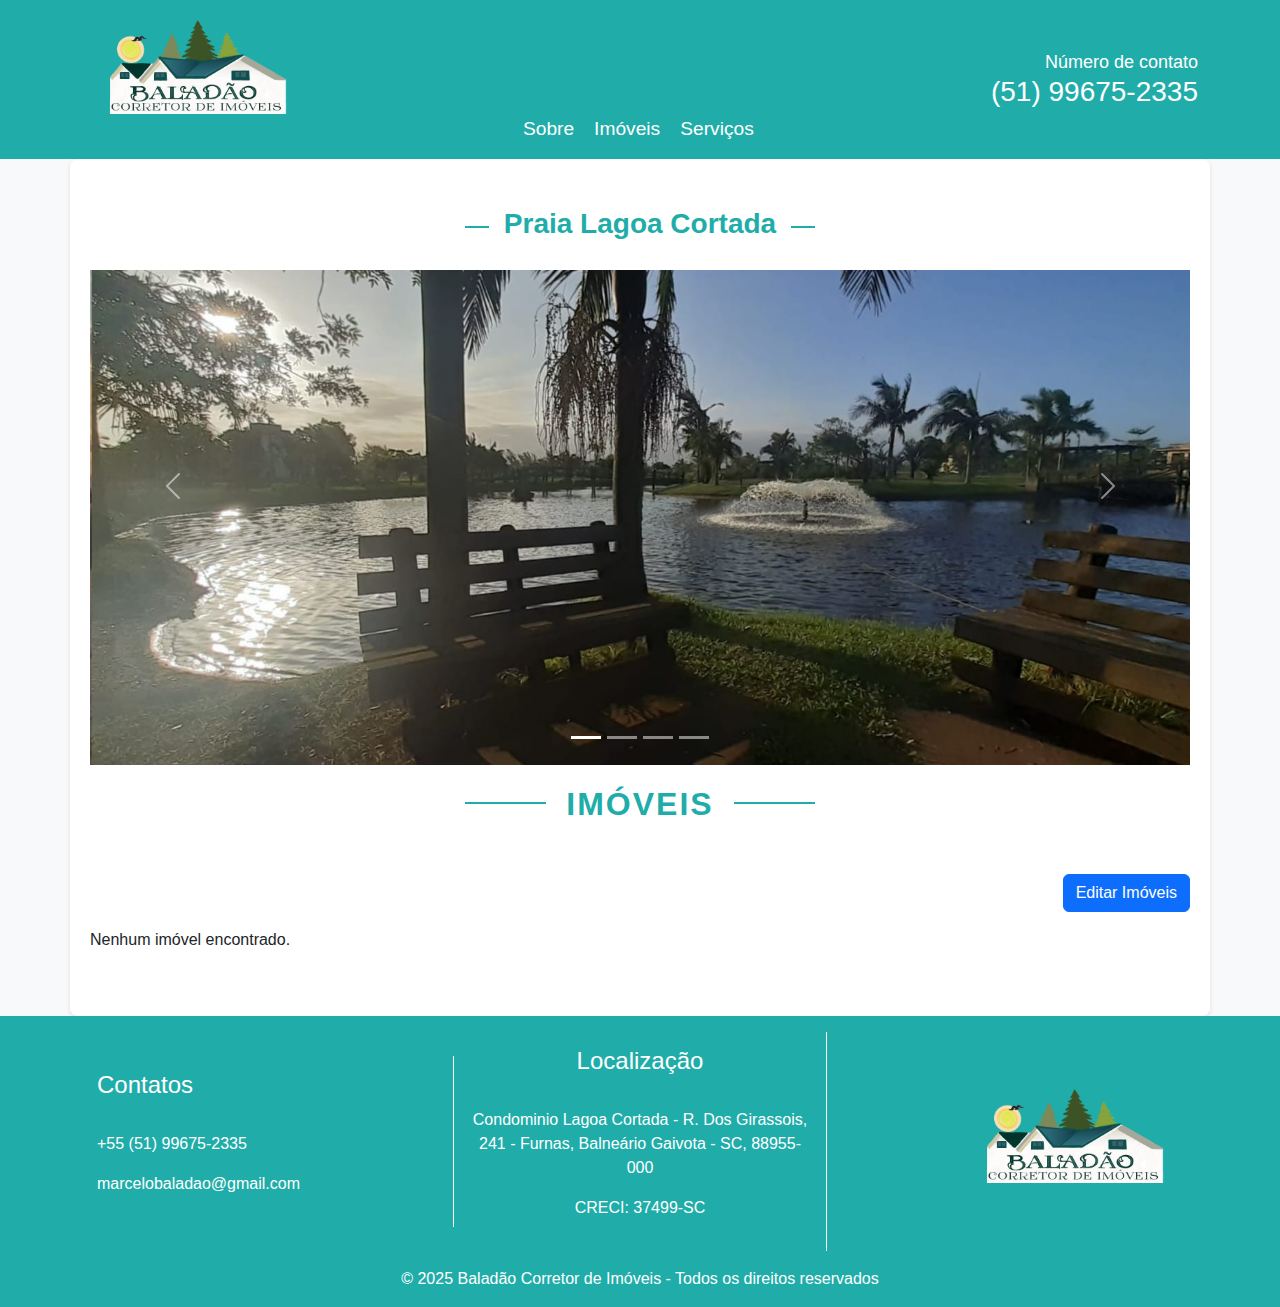
<file: Index.html>
<!DOCTYPE html>
<html lang="pt-BR">
<head>
    <meta charset="UTF-8">
    <meta name="viewport" content="width=device-width, initial-scale=1.0">
    <title>Baladão Corretor de Imóveis</title>
    <!-- Bootstrap CSS -->
    <link href="https://cdn.jsdelivr.net/npm/bootstrap@5.3.3/dist/css/bootstrap.min.css" rel="stylesheet">
    <!-- Custom CSS -->
    <link rel="stylesheet" href="css/style.css">
</head>
<body>
    <!-- Header -->
    <header class="header d-flex align-items-center">
        <div class="container d-flex justify-content-between align-items-center">
            <div class="logo">
                <a href="index.html"><img src="Imagens/logo.png" alt="Logo da Imobiliária" class="img-fluid"></a>
            </div>
            
            <nav class="nav-menu">
                <ul class="d-flex list-unstyled mb-0">
                    <li><a href="#sobre" class="nav-link">Sobre</a></li>
                    <li><a href="#imoveis" class="nav-link">Imóveis</a></li>
                    <li><a href="#servicos" class="nav-link">Serviços</a></li>
                </ul>
            </nav>

            <div class="contatonum">
                <h3 class="text-white"><span class="menor">Número de contato</span> <br>(51) 99675-2335</h3>
            </div>
        </div>
    </header>
    
    <!-- Article -->
    <article class="article container py-5">

            <!-- Carousel -->
<div id="carousellocais" class="carousel slide" data-bs-ride="carousel">

    <!-- Indicators/dots -->
    <div class="carousel-indicators">
      <button type="button" data-bs-target="#carousellocais" data-bs-slide-to="0" class="active"></button>
      <button type="button" data-bs-target="#carousellocais" data-bs-slide-to="1"></button>
      <button type="button" data-bs-target="#carousellocais" data-bs-slide-to="2"></button>
      <button type="button" data-bs-target="#carousellocais" data-bs-slide-to="3"></button>
    </div>
    
    <!-- The slideshow/carousel -->
    <div class="carousel-inner">
        <div id="titulosclinha">
            <p class="linha2"></p>
            <h3 class="lagoacortadatitulo">Praia Lagoa Cortada </h3>
        </div>
      <div class="carousel-item active">
        <img src="Imagens/LagoaCortadaLaguinho.jpeg" alt="Lagoa Cortada laguinho" class="d-block" style="width:100%">
      </div>
      <div class="carousel-item">
        <img src="Imagens/LagoaCortadaMar.jpeg" alt="Lagoa Cortada mar" class="d-block" style="width:100%">
      </div>
      <div class="carousel-item">
        <img src="Imagens/LagoaCortadaPraça.jpeg" alt="Lagoa Cortada praça" class="d-block" style="width:100%">
      </div>
      <div class="carousel-item">
        <img src="Imagens/LagoaCortada1.jpeg" alt="Lagoa Cortada vista de cima" class="d-block" style="width:100%">
      </div>
    </div>
    
    <!-- Left and right controls/icons -->
    <button class="carousel-control-prev" type="button" data-bs-target="#carousellocais" data-bs-slide="prev">
      <span class="carousel-control-prev-icon"></span>
    </button>
    <button class="carousel-control-next" type="button" data-bs-target="#carousellocais" data-bs-slide="next">
      <span class="carousel-control-next-icon"></span>
    </button>
  </div>
   <!-- carousel fim -->  

        <div id="titulosclinha">
            <p class="linha"></p>
            <h2 class="text-center mb-4">IMÓVEIS</h2>
       </div>

        <div class="d-flex justify-content-end mb-3">
            <a href="gerenciarimoveis.html" class="btn btn-primary">Editar Imóveis</a>
        </div>
        <div class="row" id="property-list">
            <!-- Os imóveis serão carregados aqui via JavaScript -->
        </div>
    </article>

    <!-- Footer -->
    <footer class="footer py-3">
        <div class="container d-flex justify-content-between">
            <div id="col-esq-rodape" class="text-start">
                <h4>Contatos</h4>
                <br>
                <p class="celular"><a href="https://wa.me/555196752335" class="celular">+55 (51) 99675-2335</a></p>
                <p class="email">marcelobaladao@gmail.com</p>
            </div>
            <div id="col-center-rodape" class="text-center">
                <h4>Localização</h4>
                <br>
                <p class="endereco">Condominio Lagoa Cortada - R. Dos Girassois, 241 - Furnas, Balneário Gaivota - SC, 88955-000</p>
                <p class="creci">CRECI: 37499-SC</p>
            </div>
            <div id="col-dir-rodape" class="text-end">
                <p class="logo"><img src="Imagens/logo.png" alt="Logo da Imobiliária" class="img-fluid"></p>
            </div>
        </div>
        <div class="container text-center mt-3">
            © 2025 Baladão Corretor de Imóveis - Todos os direitos reservados
        </div>
    </footer>

    <!-- Bootstrap JS -->
    <script src="https://cdn.jsdelivr.net/npm/bootstrap@5.3.3/dist/js/bootstrap.bundle.min.js"></script>
    <script src="js/index.js"></script>
</body>
</html>
</file>
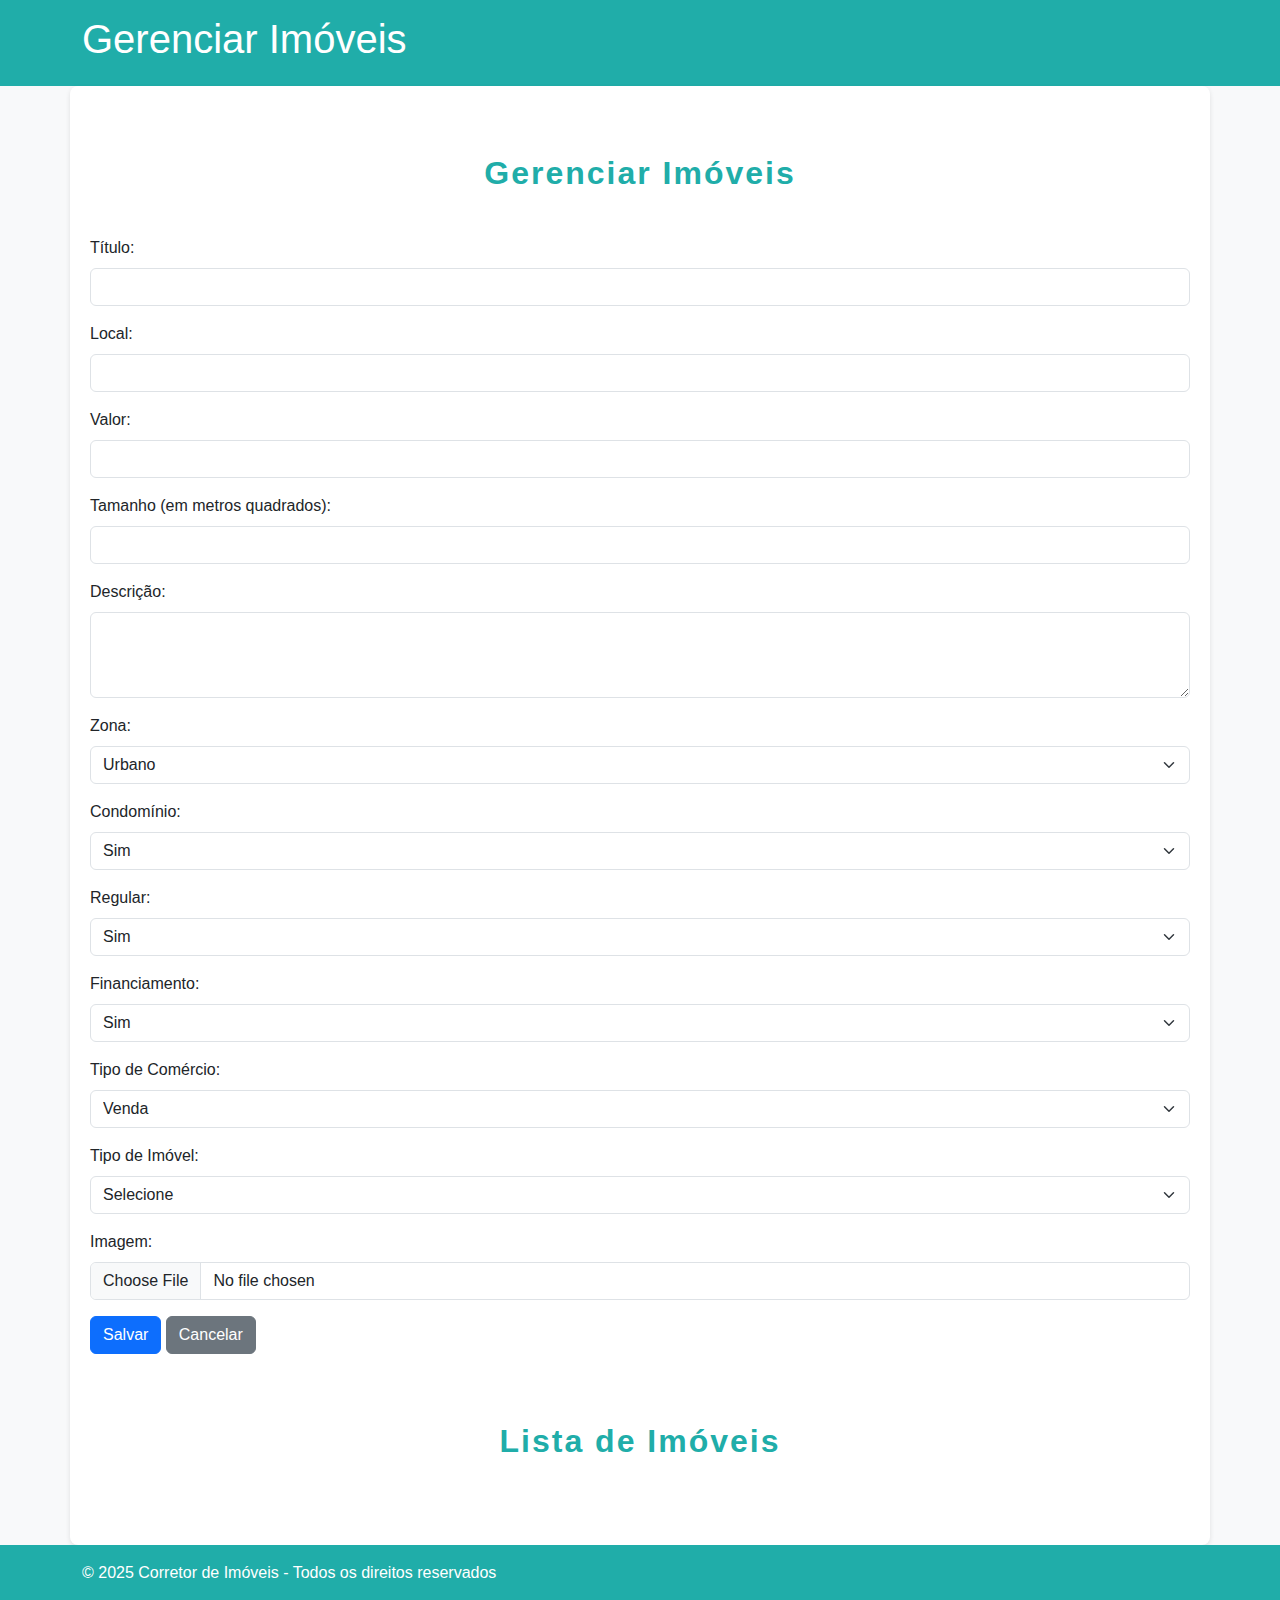
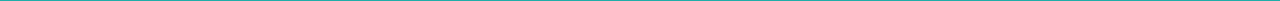
<file: gerenciarimoveis.html>
<!DOCTYPE html>
<html lang="pt-BR">
<head>
    <meta charset="UTF-8">
    <meta name="viewport" content="width=device-width, initial-scale=1.0">
    <title>Gerenciar Imóveis</title>
    <link href="https://cdn.jsdelivr.net/npm/bootstrap@5.3.3/dist/css/bootstrap.min.css" rel="stylesheet">
    <link rel="stylesheet" href="css/style.css">
</head>
<body>
    <!-- Header -->
    <header class="header d-flex align-items-center">
        <div class="container d-flex justify-content-between align-items-center">
            <h1 class="text-white">Gerenciar Imóveis</h1>
        </div>
    </header>

    <!-- Main Content -->
    <article class="article container py-5">
        <h2 class="text-center">Gerenciar Imóveis</h2>

        <!-- Formulário de Imóveis -->
        <form id="imovel-form" class="mt-4">
           
            <div class="mb-3">
                <label for="titulo" class="form-label">Título:</label>
                <input type="text" id="titulo" name="titulo" class="form-control" required>
            </div>



            <div class="mb-3">
                <label for="local" class="form-label">Local:</label>
                <input type="text" id="local" name="local" class="form-control" required>
            </div>
        
            <div class="mb-3">
                <label for="preco" class="form-label">Valor:</label>
                <input type="number" id="preco" name="preco" class="form-control" required>
            </div>

            <div class="mb-3">
                <label for="tamanho" class="form-label">Tamanho (em metros quadrados):</label>
                <input type="number" id="tamanho" name="tamanho" class="form-control" required>
            </div>
        
            <div class="mb-3">
                <label for="descricao" class="form-label">Descrição:</label>
                <textarea id="descricao" name="descricao" class="form-control" rows="3" required></textarea>
            </div>




            <div class="mb-3">
                <label for="zona" class="form-label">Zona:</label>
                <select id="zona" name="zona" class="form-select">
                    <option value="urbano">Urbano</option>
                    <option value="rural">Rural</option>
                </select>
            </div>

            <div class="mb-3">
                <label for="condominio" class="form-label">Condomínio:</label>
                <select id="condominio" name="condominio" class="form-select">
                    <option value="true">Sim</option>
                    <option value="false">Não</option>
                </select>
            </div>

            <div class="mb-3">
                <label for="regularizado" class="form-label">Regular:</label>
                <select id="regularizado" name="regularizado" class="form-select">
                    <option value="true">Sim</option>
                    <option value="false">Não</option>
                </select>
            </div>

            <div class="mb-3">
                <label for="financiamento" class="form-label">Financiamento:</label>
                <select id="financiamento" name="financiamento" class="form-select">
                    <option value="true">Sim</option>
                    <option value="false">Não</option>
                </select>
            </div>

            <div class="mb-3">
                <label for="tipocomerc" class="form-label">Tipo de Comércio:</label>
                <select id="tipocomerc" name="tipocomerc" class="form-select">
                    <option value="venda">Venda</option>
                    <option value="aluguel">Aluguel</option>
                </select>
            </div>
            



        
            <div class="mb-3">
                <label for="tipo-imovel" class="form-label">Tipo de Imóvel:</label>
                <select id="tipo-imovel" name="tipo" class="form-select" required>
                    <option value="">Selecione</option>
                    <option value="terreno">Terreno</option>
                    <option value="casa">Casa</option>
                    <option value="predio">Prédio</option>
                </select>
            </div>
        
            <!-- Novo campo para upload da imagem -->
            <div class="mb-3">
                <label for="imagem" class="form-label">Imagem:</label>
                <input type="file" id="imagem" name="imagem" class="form-control">
            </div>
        
            <div id="campos-especificos" class="mt-3"></div>
        
            <button type="submit" class="btn btn-primary">Salvar</button>
            <button type="button" id="cancelar" class="btn btn-secondary">Cancelar</button>
        </form>

        <h2 class="text-center mt-5">Lista de Imóveis</h2>
        <ul id="lista-imoveis" class="list-group mt-3"></ul>
    </article>

    <!-- Footer -->
    <footer class="footer py-3">
        <div class="container">
            © 2025 Corretor de Imóveis - Todos os direitos reservados
        </div>
    </footer>

    <script src="js/gerenciar.js"></script>
</body>
</html>
</file>
<file: css/style.css>
/* Layout geral */
html, body {
    height: 100%;
    margin: 0;
    display: flex;
    flex-direction: column;
}

/* Content */
body > * {
    flex-shrink: 0;
}

.article {
    flex-grow: 1; /* Faz o conteúdo crescer para ocupar o espaço disponível */
}

/*Footer */

.footer {
    background-color: #20ADA9;
    color: #fff;
    text-align: center; /* Garante o alinhamento padrão */
    padding: 15px;
    flex-shrink: 0; /* Impede o footer de encolher */
}

/* Container principal */
.footer .container {
    display: flex;
    justify-content: space-between; /* Espaçamento uniforme entre colunas */
    align-items: center; /* Alinha verticalmente os elementos */
    flex-wrap: wrap; /* Permite que as colunas fiquem em linhas diferentes em telas menores */
}

/* Colunas do footer */
#col-esq-rodape, #col-center-rodape, #col-dir-rodape {
    padding: 15px;
    flex: 1; /* Garante que as colunas tenham a mesma largura */
    min-width: 250px; /* Define uma largura mínima para cada coluna */
    text-align: left; /* Alinhamento padrão em telas grandes */
}

/* Borda entre colunas */
#col-esq-rodape {
    border-right: 1px solid #fff; /* Linha branca entre col-esq-rodape e col-center-rodape */
}

#col-center-rodape {
    border-right: 1px solid #fff; /* Linha branca entre col-center-rodape e col-dir-rodape */
}

/* Imagem responsiva */
.footer .logo img {
    height: 100px;
    width: auto; /* Mantém a proporção da imagem */
}

/* Direitos autorais centralizados */
.footer .container.text-center {
    display: flex;
    justify-content: center;
    align-items: center;
    text-align: center;
}

.footer #col-esq-rodape .celular {
    text-decoration: none; 
    color: inherit;
}

/* Ajustes em telas menores */
@media (max-width: 768px) {
    .footer .container {
        flex-direction: column; /* Empilha as colunas verticalmente */
        align-items: center; /* Centraliza os itens no eixo principal */
        text-align: center; /* Centraliza o texto em todas as colunas */
    }

    #col-esq-rodape, #col-center-rodape, #col-dir-rodape {
        border: none; /* Remove bordas em telas menores */
        flex: none; /* Remove flex para evitar problemas de largura */
        text-align: center; /* Centraliza o texto dentro de cada coluna */
    }

    #col-esq-rodape h4, #col-center-rodape h4{
        font-weight: bold;
    }

    #col-esq-rodape h4{
         text-align: center;
    }

    #col-esq-rodape p{
        text-align: center;
    }

    .footer .logo img {
        height: 80px; /* Ajusta a altura da imagem em telas menores */
        margin-left: 20px;
        justify-content: center;
    }
}

/* Estilo geral */
body {
    margin: 0;
    font-family: Arial, sans-serif;
    background-color: #f8f9fa;
}

/* Header */
.header {
    background-color: #20ADA9;
    padding: 15px 0;
}

.header .logo img {
    height: 100px;
    margin-top: -30px;
}

.header .menor {
    font-size: 18px;
    float: right;
    margin-top: 10px;
}

/* Estilos do menu horizontal */
.nav-menu ul {
    display: flex;
    gap: 20px; /* Espaçamento entre os itens do menu */
    margin: 0;
    padding: 0;
    align-items: center; /* Centraliza verticalmente os itens */
    margin-top: 100px;
    margin-left: -20px;
}

.nav-menu .nav-link {
    color: #fff; /* Cor do texto */
    text-decoration: none; /* Remove sublinhado */
    font-size: 1.2rem; /* Tamanho da fonte */
    transition: color 0.3s ease; /* Suaviza a mudança de cor */
}

.nav-menu .nav-link:hover {
    color: #222; /* Cor ao passar o mouse */
}

/* Responsividade */
@media (max-width: 768px) {
    .container {
        flex-wrap: wrap; /* Permite que os itens fiquem em linhas diferentes */
        text-align: center; /* Centraliza o conteúdo */
    }

    .logo, .contatonum {
        display: flex;
        flex-basis: 100%; /* Ocupa toda a largura */
        margin-bottom: 10px; /* Espaçamento inferior */
        order: 1; /* Faz o número de contato aparecer antes do menu */
    }

    .logo {
        justify-content: left;
        align-items: left;
    }

    .header .logo img {
        margin-top: 0px;
    }

    .contatonum {
        justify-content: right;
        align-items: right;
        margin-top: -70px;
    }

    
    .nav-menu {
        flex-basis: 100%; /* Ocupa toda a largura */
        margin-top: 10px; /* Espaçamento superior */
        order: 2; /* Coloca o menu abaixo do número de contato */
    }

    .nav-menu ul {
        justify-content: center; /* Centraliza o menu horizontalmente */
        flex-wrap: wrap; /* Permite quebra de linha, se necessário */
        gap: 10px; /* Reduz o espaçamento entre os itens */
        margin-top: 20px;
        margin-left: 0px;
    }
}


/* Article */
.article {
    background-color: #fff;
    border-radius: 8px;
    box-shadow: 0 2px 5px rgba(0, 0, 0, 0.1);
    padding: 20px;
}

.article .text-center {
    padding: 20px;
}


#titulosclinha {
    width: 350px;
    margin: 0 auto;
    margin-bottom: 30px;
}

.article h2 {
    color: #20ADA9;
    font-weight: bold;
    letter-spacing: 2px;
    background-color: #fff;
    position: relative;
    z-index: 2;
    margin: 0 auto;
    display: table;
}

.article .linha {
    width: 350px;
    height: 2px;
    position: absolute;
    z-index: 1;
    margin-top: 37px;
    background-color: #20ADA9;
}

.article .lagoacortadatitulo {
    color: #20ADA9;
    font-weight: bold;
    background-color: #fff;
    position: relative;
    z-index: 2;
    margin: 0 auto;
    display: table;
    padding-left: 15px;
    padding-right: 15px;
   
}

.article .linha2 {
    width: 350px;
    height: 2px;
    position: absolute;
    z-index: 1;
    margin-top: 19px;
    background-color: #20ADA9;
}




/* Imóvel */
.property {
    margin-bottom: 30px;
}

.property img {
    width: 100%;
    border-radius: 8px;
}

.property-info {
    padding: 15px;
    background-color: #f1f1f1;
    border-radius: 8px;
}

#property-list .card-text-valor {
    background-color: #20ADA9;
    border-radius: 8px;
    color: #fff;
    padding-left: 8px;
}
</file>
